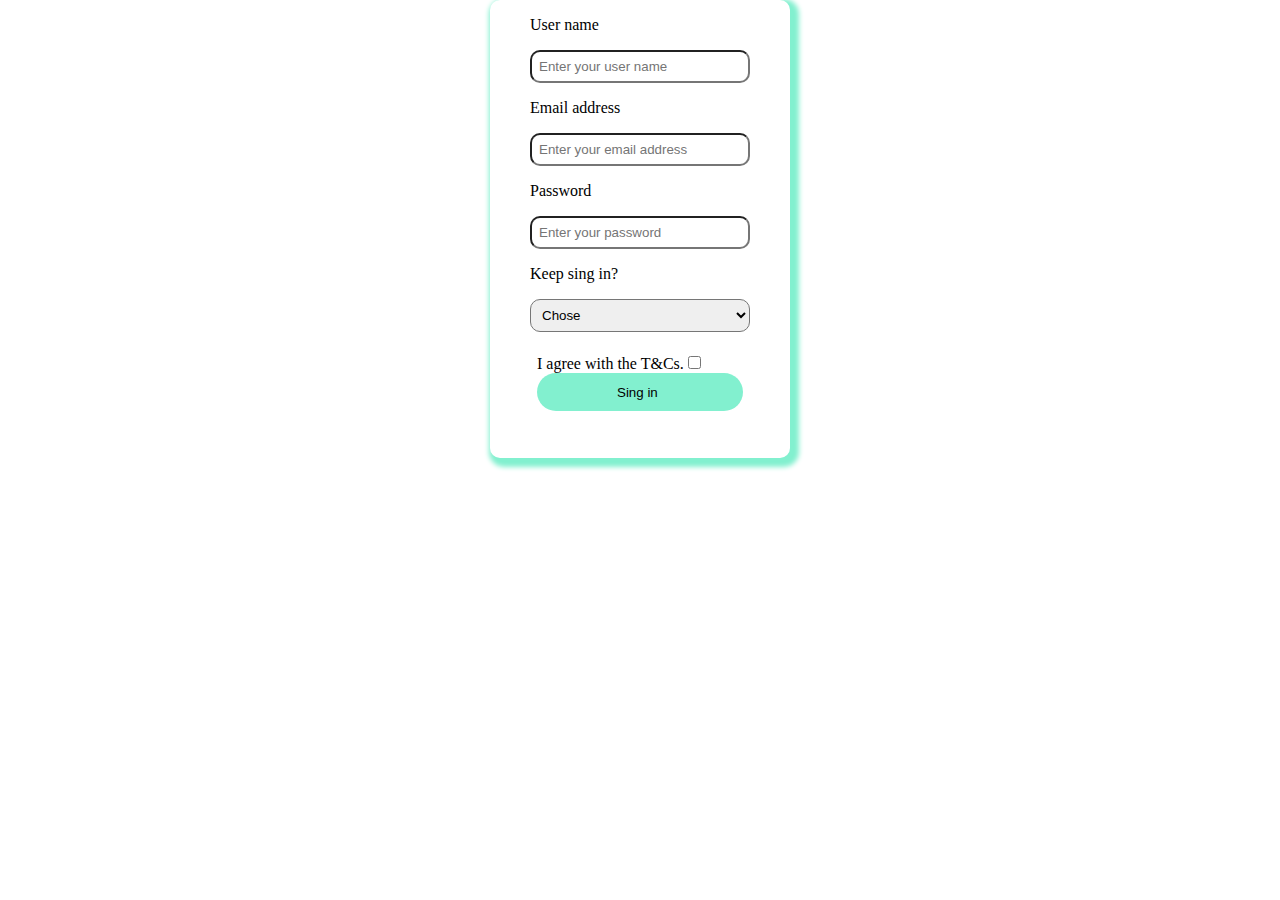
<file: sing-in.html>
<!DOCTYPE html>
<html lang="en">
  <head>
    <meta charset="UTF-8" />
    <meta http-equiv="X-UA-Compatible" content="IE=edge" />
    <meta name="viewport" content="width=device-width, initial-scale=1.0" />
    <title>Document</title>
    <link rel="stylesheet" href="sing-in.css" />
    <link rel="stylesheet" href="" />
  </head>
  <body>
      <form action="">
    <label for="name">User name</label>
    <input id="name" type="text" placeholder="Enter your user name" />
    

    <label for="email">Email address</label>
    <input id="email" type="email" placeholder="Enter your email address" />
    

    <label for="password">Password</label>
    <input id="password" type="password" placeholder="Enter your password" />

    <label for="save">Keep sing in?</label>
      <select id="save" name="save" required>
        <option value="">Chose</option>
        <option>Yes</option>
        <option>No</option>   
        </select>

        <label for="agree" class="agree">
            I agree with the T&Cs.
            <input id="agree" type="checkbox" />
        

    <div class="sing_in"><button>Sing in</button></div>
    </form>
  </body>
</html>
</file>
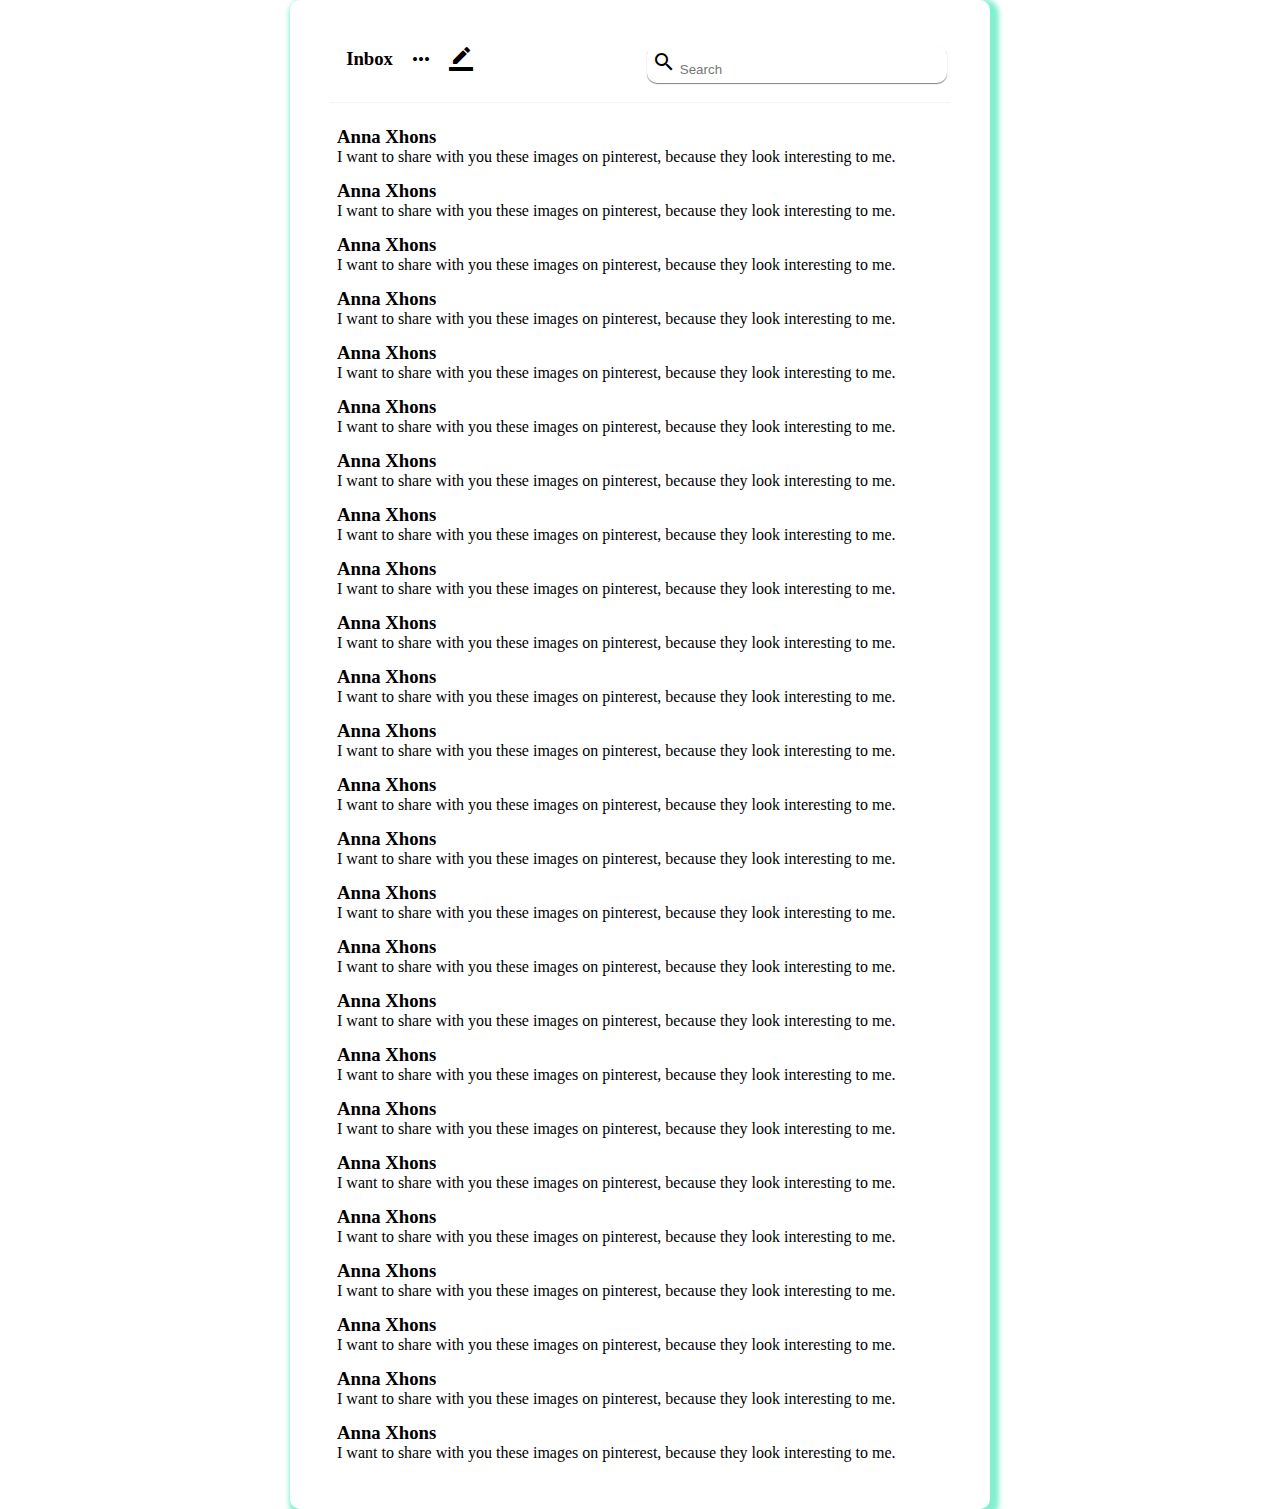
<file: messages/messages.html>
<!DOCTYPE html>
<html lang="en">
  <head>
    <meta charset="UTF-8" />
    <meta http-equiv="X-UA-Compatible" content="IE=edge" />
    <meta name="viewport" content="width=device-width, initial-scale=1.0" />
    <title>Document</title>
    <link rel="stylesheet" href="./messages.css" />
    <link
      href="https://fonts.googleapis.com/icon?family=Material+Icons"
      rel="stylesheet"
    />
  </head>
  <body>
    <header class="header">
      <div class="sec-1">
        <span class="inbox"><h3>Inbox</h3></span>
        <span class="material-icons"> more_horiz </span>
        <span class="material-icons"> border_color </span>
      </div>

      <div class="sec-2">
        <span class="search-1">
          <button><span class="material-icons"> search </span></button>
          <input class="search" type="text" placeholder="Search" />
        </span>
      </div>
    </header>

    <main class="main">
      <a href="./text.html"><div class="message"><div class="name"><h3>Anna Xhons</h3></div>
        <div class="text">
          I want to share with you these images on pinterest, because they look
          interesting to me.  
      </div>
      </div>
     </a>
      <a href="./text.html"><div class="message"><div class="name"><h3>Anna Xhons</h3></div>
        <div class="text">
          I want to share with you these images on pinterest, because they look
          interesting to me.</div> </div>  </a>
      <a href="./text.html" ><div class="message"><div class="name"><h3>Anna Xhons</h3></div>
        <div class="text">
          I want to share with you these images on pinterest, because they look
          interesting to me.</div> </div> </a>
      <a href="./text.html"><div class="message"><div class="name"><h3>Anna Xhons</h3></div>
        <div class="text">
          I want to share with you these images on pinterest, because they look
          interesting to me.</div> </div> </a>
      <a href="./text.html"><div class="message"><div class="name"><h3>Anna Xhons</h3></div>
        <div class="text">
          I want to share with you these images on pinterest, because they look
          interesting to me.</div> </div> </a>
      <a href="./text.html"><div class="message"><div class="name"><h3>Anna Xhons</h3></div>
        <div class="text">
          I want to share with you these images on pinterest, because they look
          interesting to me.</div> </div> </a>
      <a href="./text.html"><div class="message"><div class="name"><h3>Anna Xhons</h3></div>
        <div class="text">
          I want to share with you these images on pinterest, because they look
          interesting to me.</div> </div> </a>
      <a href="./text.html"><div class="message"><div class="name"><h3>Anna Xhons</h3></div>
        <div class="text">
          I want to share with you these images on pinterest, because they look
          interesting to me.</div> </div> </a>
      <a href="./text.html"><div class="message"><div class="name"><h3>Anna Xhons</h3></div>
        <div class="text">
          I want to share with you these images on pinterest, because they look
          interesting to me.</div> </div> </a>
      <a href="./text.html"><div class="message"><div class="name"><h3>Anna Xhons</h3></div>
        <div class="text">
          I want to share with you these images on pinterest, because they look
          interesting to me.</div> </div> </a>
      <a href="./text.html"><div class="message"><div class="name"><h3>Anna Xhons</h3></div>
        <div class="text">
          I want to share with you these images on pinterest, because they look
          interesting to me.</div> </div> </a>
      <a href="./text.html"><div class="message"><div class="name"><h3>Anna Xhons</h3></div>
        <div class="text">
          I want to share with you these images on pinterest, because they look
          interesting to me.</div> </div> </a>
      
      <a href="./text.html"><div class="message"><div class="name"><h3>Anna Xhons</h3></div>
        <div class="text">
          I want to share with you these images on pinterest, because they look
          interesting to me.</div> </div> </a>
      <a href="./text.html"><div class="message"><div class="name"><h3>Anna Xhons</h3></div>
        <div class="text">
          I want to share with you these images on pinterest, because they look
          interesting to me.</div> </div> </a>
      <a href="./text.html"><div class="message"><div class="name"><h3>Anna Xhons</h3></div>
        <div class="text">
          I want to share with you these images on pinterest, because they look
          interesting to me.</div> </div> </a>
      <a href="./text.html"><div class="message"><div class="name"><h3>Anna Xhons</h3></div>
        <div class="text">
          I want to share with you these images on pinterest, because they look
          interesting to me.</div> </div> </a>
      <a href="./text.html"><div class="message"><div class="name"><h3>Anna Xhons</h3></div>
        <div class="text">
          I want to share with you these images on pinterest, because they look
          interesting to me.</div> </div> </a>
      <a href="./text.html"><div class="message"><div class="name"><h3>Anna Xhons</h3></div>
        <div class="text">
          I want to share with you these images on pinterest, because they look
          interesting to me.</div> </div> </a>
      <a href="./text.html"><div class="message"><div class="name"><h3>Anna Xhons</h3></div>
        <div class="text">
          I want to share with you these images on pinterest, because they look
          interesting to me.</div></div> </a>
      <a href="./text.html"><div class="message"><div class="name"><h3>Anna Xhons</h3></div>
        <div class="text">
          I want to share with you these images on pinterest, because they look
          interesting to me.</div> </div> </a>
      <a href="./text.html"><div class="message"><div class="name"><h3>Anna Xhons</h3></div>
        <div class="text">
          I want to share with you these images on pinterest, because they look
          interesting to me.</div> </div> </a>
      <a href="./text.html"><div class="message"><div class="name"><h3>Anna Xhons</h3></div>
        <div class="text">
          I want to share with you these images on pinterest, because they look
          interesting to me.</div> </div> </a>
      <a href="./text.html"><div class="message"><div class="name"><h3>Anna Xhons</h3></div>
        <div class="text">
          I want to share with you these images on pinterest, because they look
          interesting to me.</div> </div> </a>
      <a href="./text.html"><div class="message"><div class="name"><h3>Anna Xhons</h3></div>
        <div class="text">
          I want to share with you these images on pinterest, because they look
          interesting to me.</div> </div> </a>
      <a href="./text.html"><div class="message"><div class="name"><h3>Anna Xhons</h3></div>
        <div class="text">
          I want to share with you these images on pinterest, because they look
          interesting to me.</div> </div> </a>
    </main>
  </b>
</html>
</file>
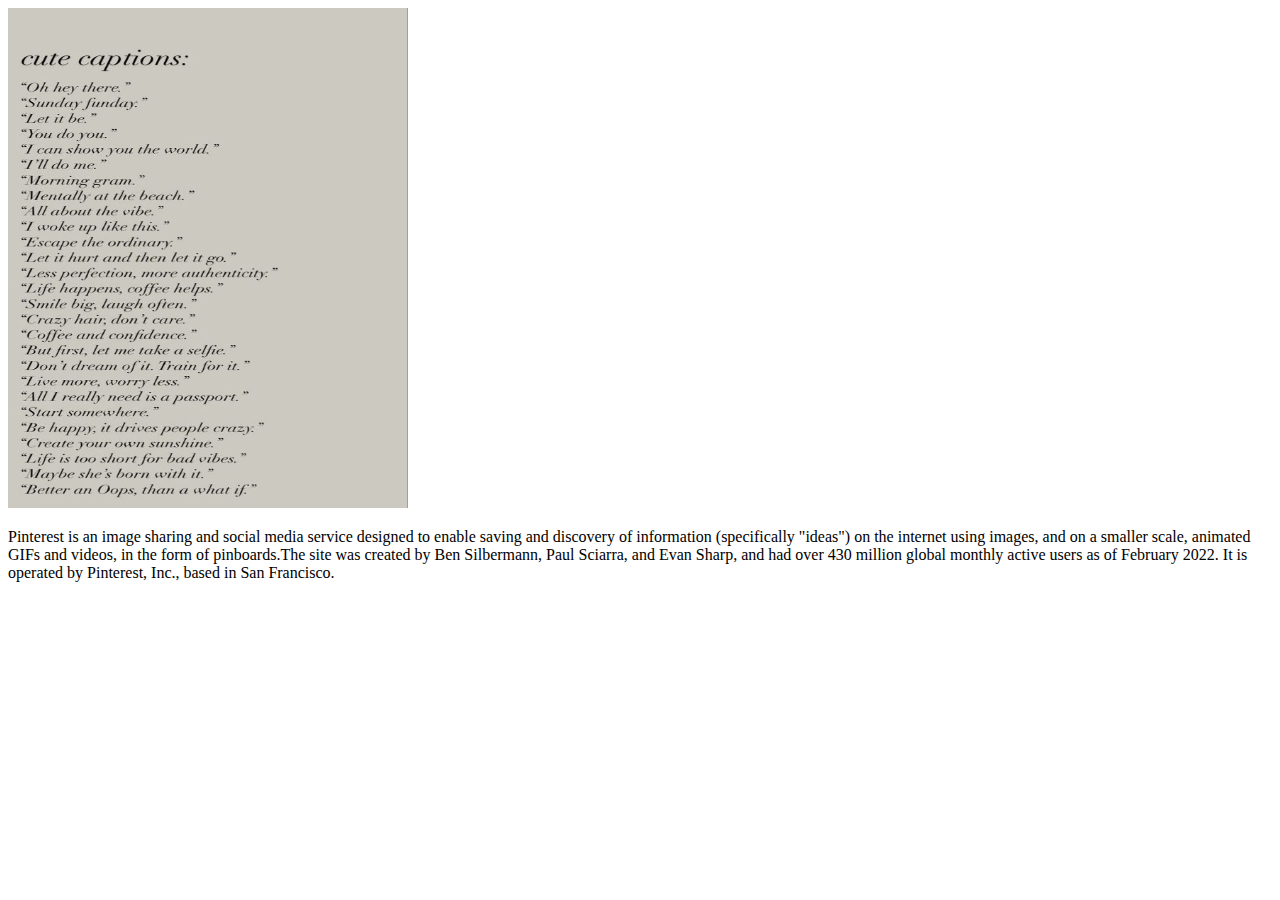
<file: messages/text.html>
<!DOCTYPE html>
<html lang="en">
  <head>
    <meta charset="UTF-8" />
    <meta http-equiv="X-UA-Compatible" content="IE=edge" />
    <meta name="viewport" content="width=device-width, initial-scale=1.0" />
    <title>Text</title>
  </head>
  <body>
    <img src="./img0.jpg" width="400px" height="500px" />
    <p>
      Pinterest is an image sharing and social media service designed to enable
      saving and discovery of information (specifically "ideas") on the internet
      using images, and on a smaller scale, animated GIFs and videos, in the
      form of pinboards.The site was created by Ben Silbermann, Paul Sciarra,
      and Evan Sharp, and had over 430 million global monthly active users as of
      February 2022. It is operated by Pinterest, Inc., based in San Francisco.
    </p>
  </body>
</html>
</file>
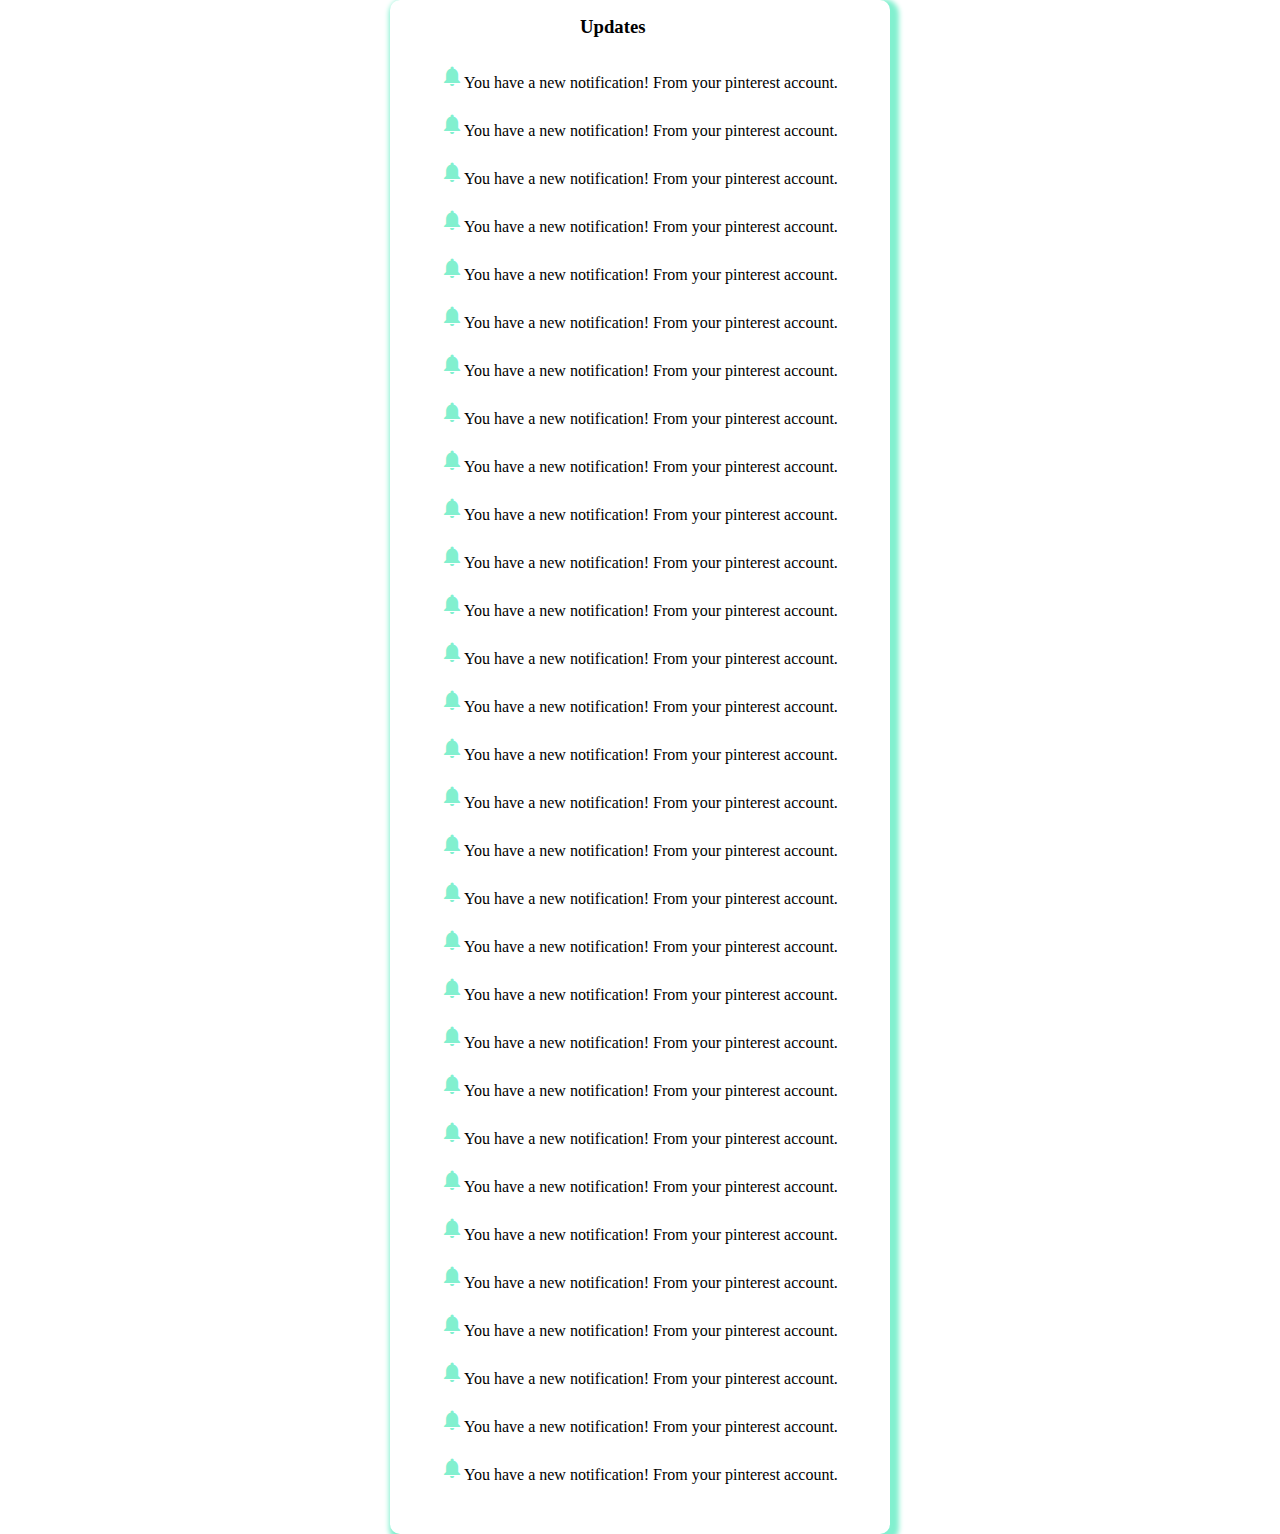
<file: notifications/notifications.html>
<!DOCTYPE html>
<html lang="en">
  <head>
    <meta charset="UTF-8" />
    <meta http-equiv="X-UA-Compatible" content="IE=edge" />
    <meta name="viewport" content="width=device-width, initial-scale=1.0" />
    <title>Document</title>
    <link rel="stylesheet" href="./notifications.css" />
    <link
      href="https://fonts.googleapis.com/icon?family=Material+Icons"
      rel="stylesheet"
    />
  </head>

  <body>
    <header>
      <h3>Updates</h3>
    </header>
    <main>
      <div class="notification">
        <a href="https://www.pinterest.com/pin/785737466252328530/">
          <span class="material-icons"> notifications </span>You have a new
          notification! From your pinterest account.</a
        >
      </div>
      <div class="notification">
        <a href="https://www.pinterest.com/pin/785737466252328530/"
          ><span class="material-icons"> notifications </span>You have a new
          notification! From your pinterest account.</a
        >
      </div>
      <div class="notification">
        <a href="https://www.pinterest.com/pin/785737466252328530/"
          ><span class="material-icons"> notifications </span>You have a new
          notification! From your pinterest account.</a
        >
      </div>
      <div class="notification">
        <a href="https://www.pinterest.com/pin/785737466252328530/"
          ><span class="material-icons"> notifications </span>You have a new
          notification! From your pinterest account.</a
        >
      </div>
      <div class="notification">
        <a href="https://www.pinterest.com/pin/785737466252328530/"
          ><span class="material-icons"> notifications </span>You have a new
          notification! From your pinterest account.</a
        >
      </div>
      <div class="notification">
        <a href="https://www.pinterest.com/pin/785737466252328530/"
          ><span class="material-icons"> notifications </span>You have a new
          notification! From your pinterest account.</a
        >
      </div>
      <div class="notification">
        <a href="https://www.pinterest.com/pin/785737466252328530/"
          ><span class="material-icons"> notifications </span>You have a new
          notification! From your pinterest account.</a
        >
      </div>
      <div class="notification">
        <a href="https://www.pinterest.com/pin/785737466252328530/"
          ><span class="material-icons"> notifications </span>You have a new
          notification! From your pinterest account.</a
        >
      </div>
      <div class="notification">
        <a href="https://www.pinterest.com/pin/785737466252328530/"
          ><span class="material-icons"> notifications </span>You have a new
          notification! From your pinterest account.</a
        >
      </div>
      <div class="notification">
        <a href="https://www.pinterest.com/pin/785737466252328530/"
          ><span class="material-icons"> notifications </span>You have a new
          notification! From your pinterest account.</a
        >
      </div>
      <div class="notification">
        <a href="https://www.pinterest.com/pin/785737466252328530/"
          ><span class="material-icons"> notifications </span>You have a new
          notification! From your pinterest account.</a
        >
      </div>
      <div class="notification">
        <a href="https://www.pinterest.com/pin/785737466252328530/"
          ><span class="material-icons"> notifications </span>You have a new
          notification! From your pinterest account.</a
        >
      </div>
      <div class="notification">
        <a href="https://www.pinterest.com/pin/785737466252328530/"
          ><span class="material-icons"> notifications </span>You have a new
          notification! From your pinterest account.</a
        >
      </div>
      <div class="notification">
        <a href="https://www.pinterest.com/pin/785737466252328530/"
          ><span class="material-icons"> notifications </span>You have a new
          notification! From your pinterest account.</a
        >
      </div>
      <div class="notification">
        <a href="https://www.pinterest.com/pin/785737466252328530/"
          ><span class="material-icons"> notifications </span>You have a new
          notification! From your pinterest account.</a
        >
      </div>
      <div class="notification">
        <a href="https://www.pinterest.com/pin/785737466252328530/"
          ><span class="material-icons"> notifications </span>You have a new
          notification! From your pinterest account.</a
        >
      </div>
      <div class="notification">
        <a href="https://www.pinterest.com/pin/785737466252328530/"
          ><span class="material-icons"> notifications </span>You have a new
          notification! From your pinterest account.</a
        >
      </div>
      <div class="notification">
        <a href="https://www.pinterest.com/pin/785737466252328530/"
          ><span class="material-icons"> notifications </span>You have a new
          notification! From your pinterest account.</a
        >
      </div>
      <div class="notification">
        <a href="https://www.pinterest.com/pin/785737466252328530/"
          ><span class="material-icons"> notifications </span>You have a new
          notification! From your pinterest account.</a
        >
      </div>
      <div class="notification">
        <a href="https://www.pinterest.com/pin/785737466252328530/"
          ><span class="material-icons"> notifications </span>You have a new
          notification! From your pinterest account.</a
        >
      </div>
      <div class="notification">
        <a href="https://www.pinterest.com/pin/785737466252328530/"
          ><span class="material-icons"> notifications </span>You have a new
          notification! From your pinterest account.</a
        >
      </div>
      <div class="notification">
        <a href="https://www.pinterest.com/pin/785737466252328530/"
          ><span class="material-icons"> notifications </span>You have a new
          notification! From your pinterest account.</a
        >
      </div>
      <div class="notification">
        <a href="https://www.pinterest.com/pin/785737466252328530/"
          ><span class="material-icons"> notifications </span>You have a new
          notification! From your pinterest account.</a
        >
      </div>
      <div class="notification">
        <a href="https://www.pinterest.com/pin/785737466252328530/"
          ><span class="material-icons"> notifications </span>You have a new
          notification! From your pinterest account.</a
        >
      </div>
      <div class="notification">
        <a href="https://www.pinterest.com/pin/785737466252328530/"
          ><span class="material-icons"> notifications </span>You have a new
          notification! From your pinterest account.</a
        >
      </div>
      <div class="notification">
        <a href="https://www.pinterest.com/pin/785737466252328530/"
          ><span class="material-icons"> notifications </span>You have a new
          notification! From your pinterest account.</a
        >
      </div>
      <div class="notification">
        <a href="https://www.pinterest.com/pin/785737466252328530/"
          ><span class="material-icons"> notifications </span>You have a new
          notification! From your pinterest account.</a
        >
      </div>
      <div class="notification">
        <a href="https://www.pinterest.com/pin/785737466252328530/"
          ><span class="material-icons"> notifications </span>You have a new
          notification! From your pinterest account.</a
        >
      </div>
      <div class="notification">
        <a href="https://www.pinterest.com/pin/785737466252328530/"
          ><span class="material-icons"> notifications </span>You have a new
          notification! From your pinterest account.</a
        >
      </div>
      <div class="notification">
        <a href="https://www.pinterest.com/pin/785737466252328530/"
          ><span class="material-icons"> notifications </span>You have a new
          notification! From your pinterest account.</a
        >
      </div>
    </main>
  </body>
</html>
</file>
<file: sing-in.css>
* {
  margin: 0;
  padding: 0;
  box-sizing: border-box;
}

form {
  display: grid;
  width: 300px;
  gap: 1rem;
  box-shadow: 4px 4px 5px 5px rgb(130, 240, 207);
  align-items: center;
  align-self: center;
  align-content: center;
  margin: auto;
  padding: 2.5rem;
  gap: 1rem;
  padding-top: 1rem;
  border-radius: 10px;
}

#name {
  border-radius: 10px;
  padding: 7px;
}

#email {
  border-radius: 10px;
  padding: 7px;
}

#password {
  border-radius: 10px;
  padding: 7px;
}

#save {
  border-radius: 10px;
  padding: 7px;
}

.agree {
  padding: 7px;
}

.sing_in {
  background-color: rgb(130, 240, 207);
  padding: 10px;
  border-radius: 30px;
  align-items: center;
}

button {
  background-color: rgb(130, 240, 207);
  outline: none;
  border: none;
  margin-left: 70px;
}
</file>
<file: messages/messages.css>
* {
  margin: 0;
  padding: 0;
  box-sizing: border-box;
}

body {
  display: grid;
  grid-template:
    "header" auto
    "main" auto/
    auto;
  width: 700px;
  gap: 1rem;
  box-shadow: 4px 4px 5px 5px rgb(130, 240, 207);
  align-items: center;
  align-self: center;
  align-content: center;
  margin: auto;
  padding: 2.5rem;
  gap: 1rem;
  padding-top: 1rem;
  border-radius: 10px;
}

.header {
  background-color: white;
  grid-area: header;
  padding: 0.2rem;
  display: flex;
  align-items: center;
  justify-content: space-between;
  border-bottom: 1px solid whitesmoke;
}

.sec-1 {
  object-fit: contain;
  height: 80px;
  margin-left: 5px;
  display: flex;
  align-items: center;
}

.sec-1 span {
  padding: 10px;
  display: flex;
  align-items: center;
  padding: 0.5rem;
}

.sec-2 {
  margin-top: 10px;
  margin-left: 7px;
  margin-bottom: 15;
  text-transform: capitalize;
  color: gray;
  padding: 5px;
  border-radius: 10px;
  display: flex;
  align-items: center;
  cursor: pointer;
  outline: none;
  border: none;
  box-shadow: 0px 1px 1px;
  width: 300px;
}

button {
  background-color: white;
  outline: none;
  border: none;
}

input {
  background-color: white;
  outline: none;
  border: none;
}

.main {
  grid-area: main;
}

.message {
  padding: 7px;
}

.message :hover {
  background-color: whitesmoke;
}

a {
  text-decoration: none;
  color: black;
}
</file>
<file: notifications/notifications.css>
* {
  margin: 0;
  padding: 0;
  box-sizing: border-box;
}

body {
  display: grid;
  width: 500px;
  gap: 1rem;
  box-shadow: 4px 4px 5px 5px rgb(130, 240, 207);
  align-items: center;
  align-self: center;
  align-content: center;
  margin: auto;
  padding: 2.5rem;
  gap: 1rem;
  padding-top: 1rem;
  border-radius: 10px;
}

a {
  text-decoration: none;
  color: black;
}

.material-icons {
  color: rgb(130, 240, 207);
}

h3 {
  margin-left: 150px;
}

.notification {
  padding: 10px;
}

.notification :hover {
  background-color: whitesmoke;
}
</file>
